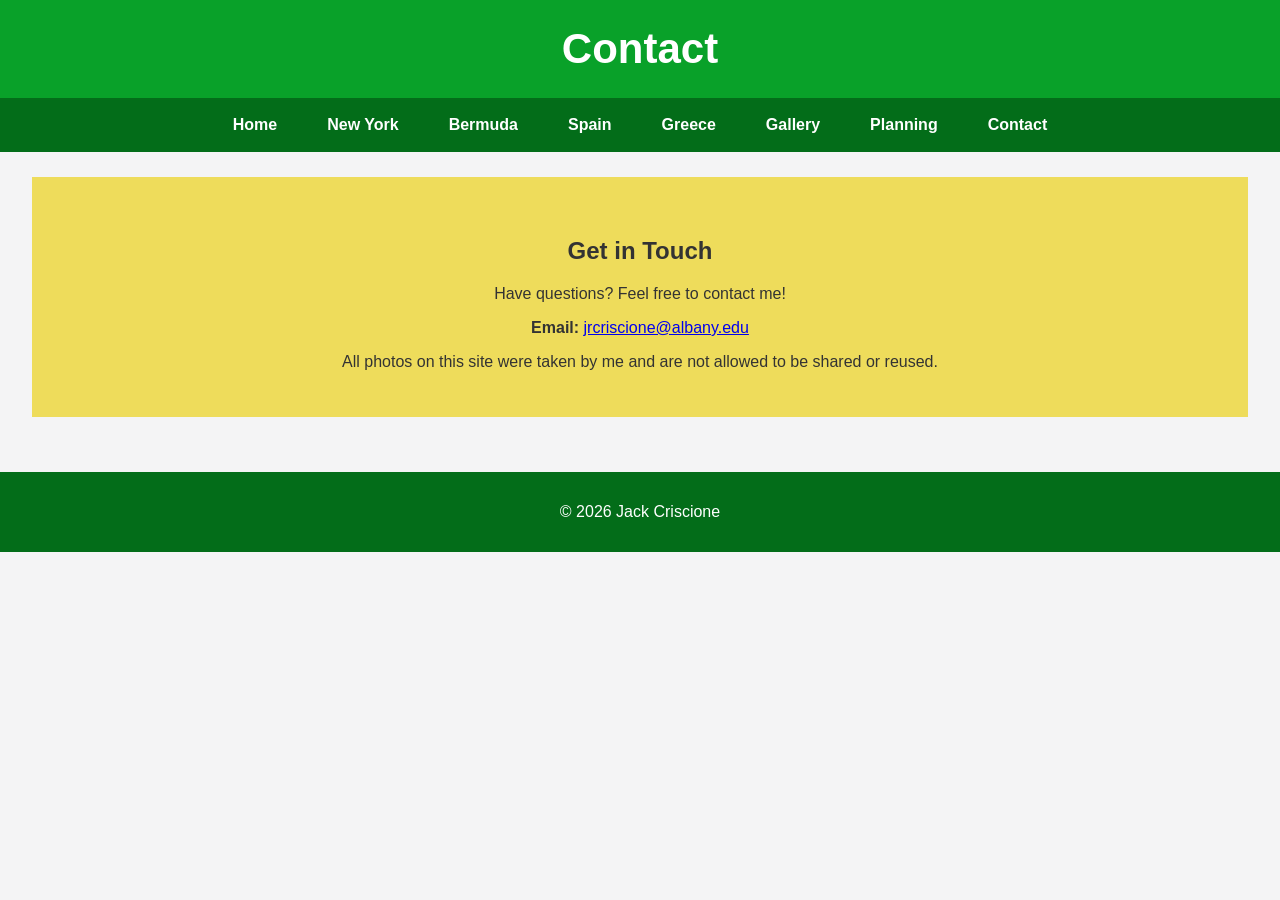
<file: contact.html>
<!DOCTYPE html>
<html lang="en">

<head>
	<meta charset="UTF-8">
	<meta name="viewport" content="width=device-width, initial-scale=1.0">
	<title>Contact</title>
	<link rel="stylesheet" href="style.css">
</head>

<body>

<header>
	<h1>Contact</h1>
</header>

<!-- Navigation Bar -->
<nav>
	<ul>
		<li><a href="index.html">Home</a></li>
		<li><a href="new_york.html">New York</a></li>
		<li><a href="bermuda.html">Bermuda</a></li>
		<li><a href="spain.html">Spain</a></li>
		<li><a href="greece.html">Greece</a></li>
		<li><a href="gallery.html">Gallery</a></li>
		<li><a href="planning.html">Planning</a></li>
		<li><a href="contact.html">Contact</a></li>
	</ul>
</nav>

<!-- Contact section with my email -->
<main>
<div class="container">
<div class="contact">
	<h2>Get in Touch</h2>

<p>Have questions? Feel free to contact me!</p>

<p>
<strong>Email:</strong>

<a href="mailto:jrcriscione@albany.edu">
jrcriscione@albany.edu
</a>
</p>

<p>All photos on this site were taken by me and are not 
allowed to be shared or reused.</p>

</div>
</div>
</main>

<!-- Footer -->
<footer>
	<p>&copy; 2026 Jack Criscione</p>
</footer>
</body>
</html>
</file>
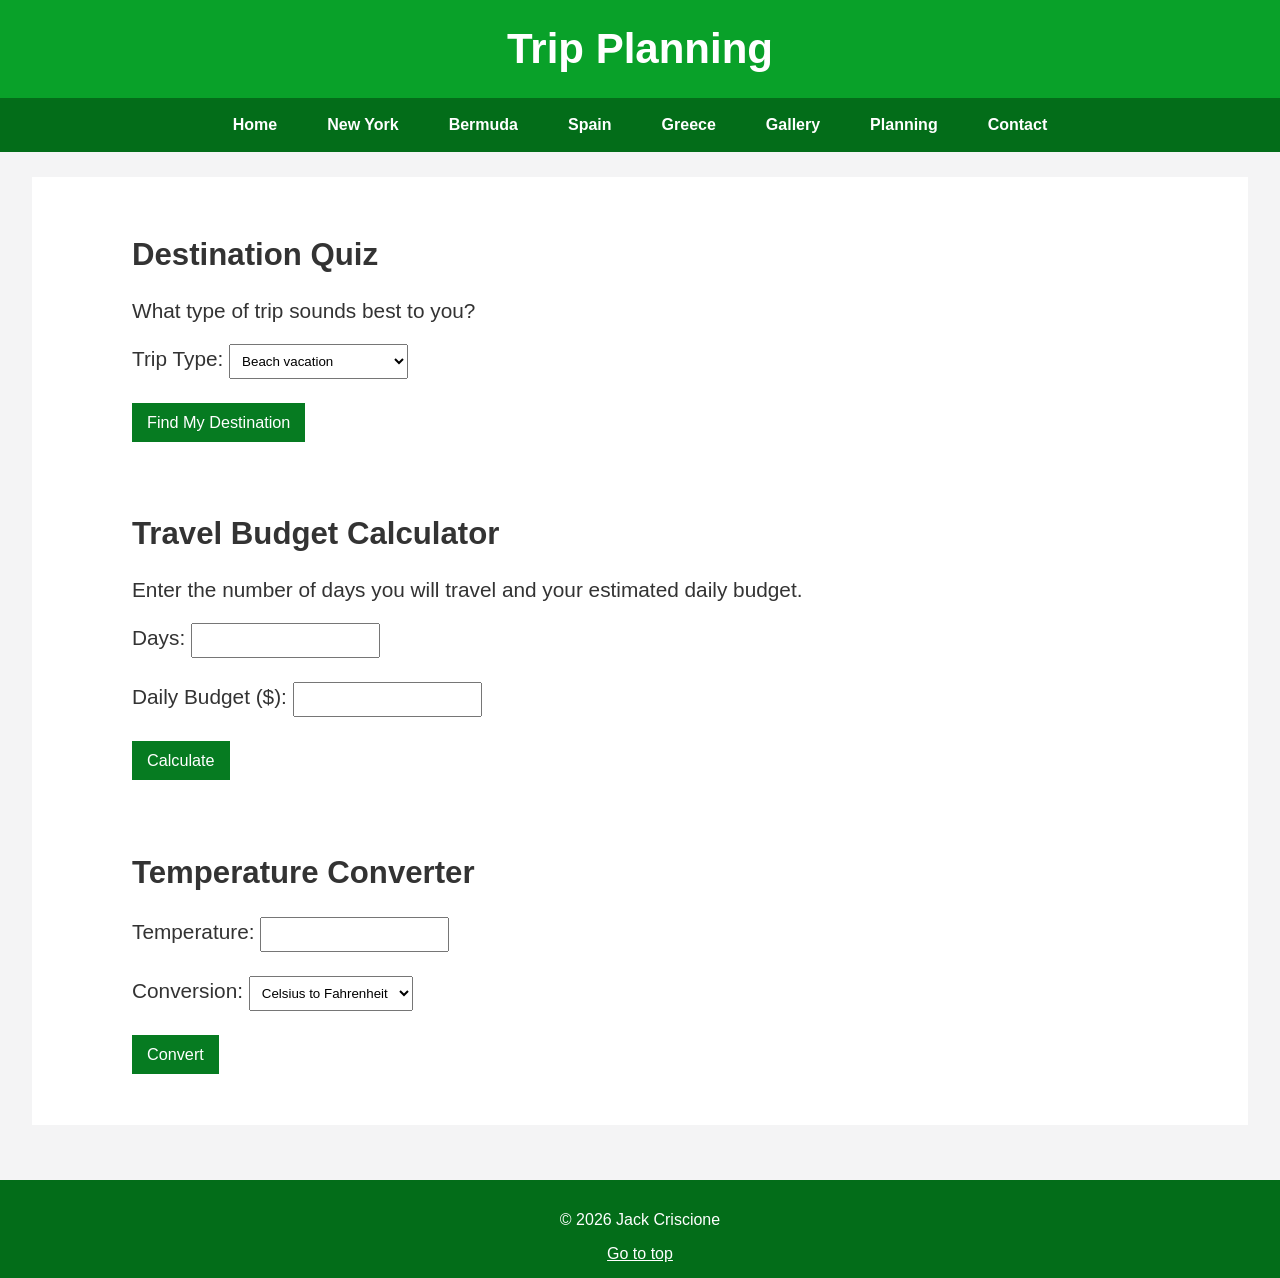
<file: planning.html>
<!DOCTYPE html>
<html lang="en">

<head>
	<meta charset="UTF-8">
	<meta name="viewport" content="width=device-width, initial-scale=1.0">
	<title>Trip Planning</title>
	<link rel="stylesheet" href="style.css">
</head>

<body id="top">

<header>
	<h1>Trip Planning</h1>
</header>

<!-- Navigation Bar -->
<nav>
	<ul>
		<li><a href="index.html">Home</a></li>
		<li><a href="new_york.html">New York</a></li>
		<li><a href="bermuda.html">Bermuda</a></li>
		<li><a href="spain.html">Spain</a></li>
		<li><a href="greece.html">Greece</a></li>
		<li><a href="gallery.html">Gallery</a></li>
		<li><a href="planning.html">Planning</a></li>
		<li><a href="contact.html">Contact</a></li>
    </ul>
</nav>

<main>
<div class="container">

<!-- Travel Tools -->
<div class="planning">

	<h2>Destination Quiz</h2>
	<p>What type of trip sounds best to you?</p>
	<!-- User Input -->
	<label for="tripType">Trip Type:</label>
	<select id="tripType">
		<option value="beach">Beach vacation</option>
		<option value="history">History and architecture</option>
		<option value="city">City and culture</option>
		<option value="nature">Nature and outdoors</option>
	</select><br><br>
	<button id="quizButton">Find My Destination</button>
	<p id="quizResult"></p>
	

	<br><h2>Travel Budget Calculator</h2>
	<p>Enter the number of days you will travel and your estimated daily budget.</p>
	<label for="days">Days:</label>
	<input type="number" id="days"><br><br>
	<label for="dailyBudget">Daily Budget ($):</label>
	<input type="number" id="dailyBudget"><br><br>
	<button id="budgetButton">Calculate</button>
	<p id="budgetResult"></p>


	<br><h2>Temperature Converter</h2>
	<label for="temperature">Temperature:</label>
	<input type="number" id="temperature"><br><br>
	<label for="conversion">Conversion:</label>
	<select id="conversion">
		<option value="CtoF">Celsius to Fahrenheit</option>
		<option value="FtoC">Fahrenheit to Celsius</option>
	</select><br><br>
	<button id="temperatureButton">Convert</button>
	<p id="temperatureResult"></p>
</div>
</div>
</main>

<!-- Footer -->
<footer>
	<p>&copy; 2026 Jack Criscione</p>
	<a href="#top" style ="color:white">Go to top</a>
</footer>


<script src="planning_scripts.js"></script>

</body>

</html>
</file>
<file: style.css>
/* Normal Style */
body{
	margin:0;
	font-family:"Helvetica Neue", Helvetica, Arial, sans-serif;
	background:#f4f4f5;
	color:#333;
}

/* Header Section */
header{
	background:#09a129;
	color:white;
	text-align:center;
	padding:25px;
}

header h1{
	margin:0;
	font-size:42px;
}



/* Navigation Bar On Every Page */
nav{
	background:#036d19;
}

nav ul{
	margin:0;
	padding:0;
	list-style:none;
	display:flex;
	justify-content:center;
}

nav li{
	margin:0;
}

nav a{
	display:block;
	padding:18px 25px;
	color:white;
	text-decoration:none;
	font-weight:bold;
}

nav a:hover{
	background:#14cc60;
}



/* Main Image on the Home Page */
.main_image{
	width:100%;
	height:450px;
	background-image:url("photos/barcelona.png");
	background-size:cover;
	background-position:center;
}



/* Page Content - 95% width */
.container{
	width:95%;
	margin:auto;
	padding:25px 0;
}

/* Page Content - 90% width */
.container_2{
	width:90%;
	margin:auto;
	padding:25px 0;
	font-size: 120%;
}


/* Footer Section On Each Page */
footer{
	background:#036d19;
	color:white;
	text-align:center;
	padding:15px;
	margin-top:30px;
}



/* Destination Sections */
.city{
	display:flex;
	gap:25px;
	margin-bottom:40px;
	background:white;
	padding:20px;
	border-radius:8px;
}

.city img{
	width:300px;
	height:200px;
	object-fit:cover;
}

.info{
	flex:1;
}


/* Gallery Page */
.gallery{
	display:grid;
	grid-template-columns:repeat(3,1fr);
	gap:15px;
}

.gallery img{
	width:100%;
	height:250px;
	object-fit:cover;
}


/* Contact Page */
.contact{
	background:#EEDC5B;
	padding:30px;
	text-align:center;
}


/* Planning Trips Page */
.planning{
	background:white;
    padding-top: 30px;
    padding-right: 30px;
    padding-bottom: 30px;
    padding-left: 100px;
	font-size: 130%;
}


button{
	background:#067b21;
	color:white;
	border:none;
	padding:10px 15px;
	cursor:pointer;
	font-size: 78%;
}

input, select{
	padding:8px;
}

.container h2{
	margin-top:30px;
}

/* Mobile Device Layout */
@media only screen and (max-width: 575px){
	.city{
		float:none;
		display:block;
		width:90%;
		margin:auto;
		margin-bottom:40px;
		background:white;
		padding:20px;
		border-radius:8px;
	}

	.gallery{
		float:none;
		width:90%;
		margin:auto;
		display:block;
	}

	.planning{
		float:none;
		width:90%;
		margin:auto;
		padding:30px;
		font-size: 130%;
	}

	.city img{
		width:100%;
		height:auto;
	}

	.gallery img{
		width:100%;
		height:auto;
		margin-bottom:15px;
	}

	/* New Navigation for mobile */
	nav ul{
		display:flex;
		flex-wrap:wrap;
	}

	nav li{
		width:33.33%;
		text-align:center;
	}

	nav a{
		padding:10px 5px;
	}

}
</file>
